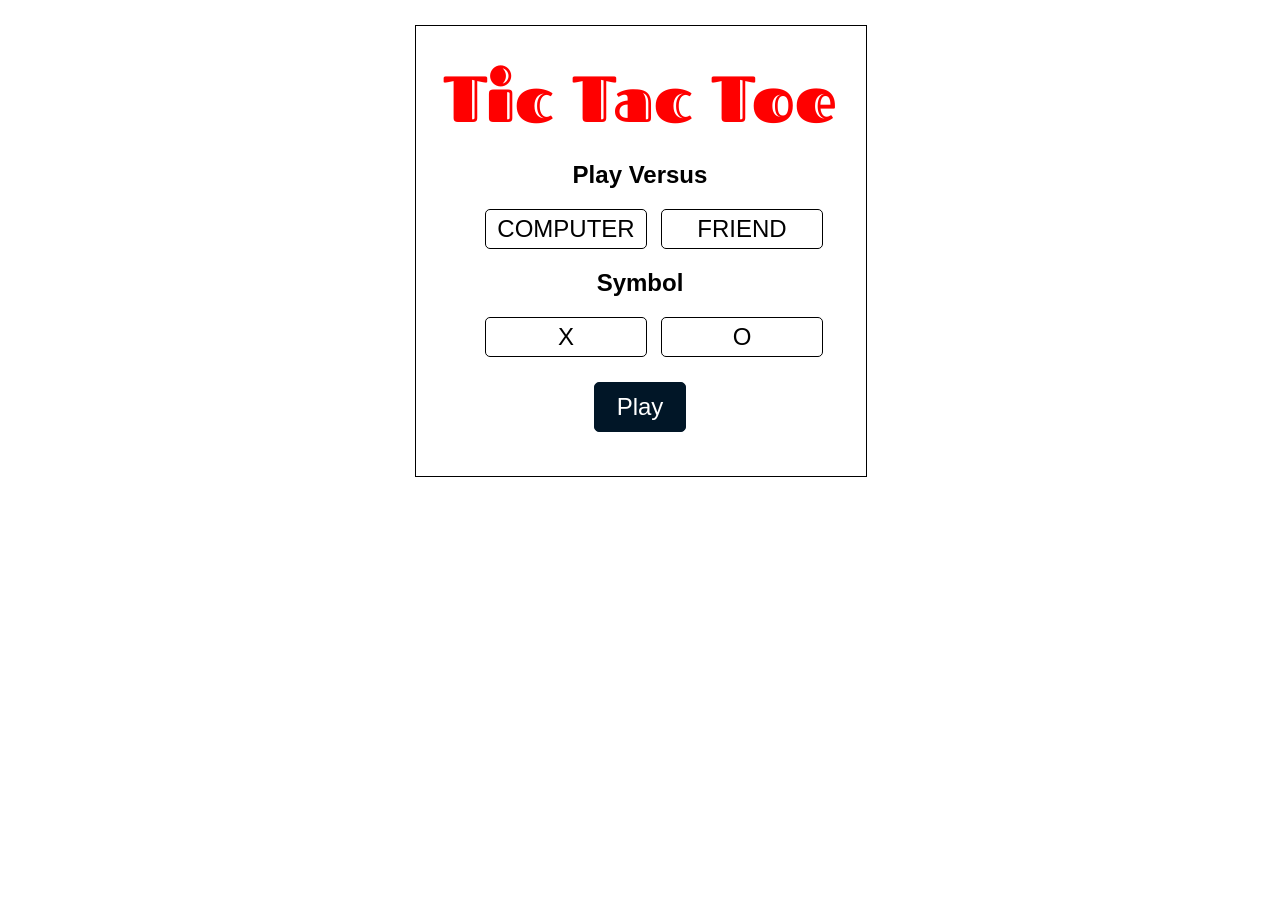
<file: game/index.html>
<!DOCTYPE html>
<html>
<head>
    <meta charset='utf-8'>
    <meta http-equiv='X-UA-Compatible' content='IE=edge'>
    <title>Tic Tac Toe</title>
    <meta name='viewport' content='width=device-width, initial-scale=1'>
    <link rel='stylesheet' type='text/css' media='screen' href='style.css'>
</head>
<body>
    <div class="container">
        <canvas id="cvs" height="450" width="450"></canvas>
        <div class="options">
            <h1>Tic Tac Toe</h1>
            <h2>Play Versus</h2>
            <div class="computer">COMPUTER</div>
            <div class="friend">FRIEND</div>

            <h2>Symbol</h2>
            <div class="x">X</div>
            <div class="o">O</div>
            <div class="play">Play</div>
        </div>
        <div class="gameover hide"></div>
    </div>

    <script src="options.js"></script>
    <script src='game.js'></script>
</body>
</html>
</file>
<file: game/style.css>
/* latin */
@font-face {
    font-family: 'Fascinate Inline';
    font-style: normal;
    font-weight: 400;
    font-display: swap;
    src: local('Fascinate Inline'), local('FascinateInline-Regular'), url(font/jVyR7mzzB3zc-jp6QCAu60poNqIy5grIfA.woff2) format('woff2');
    unicode-range: U+0000-00FF, U+0131, U+0152-0153, U+02BB-02BC, U+02C6, U+02DA, U+02DC, U+2000-206F, U+2074, U+20AC, U+2122, U+2191, U+2193, U+2212, U+2215, U+FEFF, U+FFFD;
  }

.container{
    width: 450px;
    height: 450px;
    display: block;
    margin: 25px auto;
    position: relative;
}

#cvs{
    position: absolute;
    border: 1px solid #000;
}

.options{
    position: absolute;
    width: 450px;
    height: 450px;
}

.options h1{
    text-align: center;
    font-size: 65px;
    font-family: 'Fascinate Inline', cursive;
    color: #f00;
    margin: 30px 0 20px 0;
}

.options h2{
    font-family: 'Franklin Gothic Medium', 'Arial Narrow', Arial, sans-serif;
    text-align: center;
    font-weight: bold;
}

.options div{
    display: inline-block;
}

.options .computer, .x{
    font-family: 'Franklin Gothic Medium', 'Arial Narrow', Arial, sans-serif;
    padding: 5px;
    background-color: #FFF;
    color: #000;
    font-size: 1.5em;
    border-radius: 5px;
    margin-left: 70px;
    width: 150px;
    text-align: center;
    cursor: pointer;
    border: 1px solid #000;
}

.options .friend, .o{
    font-family: 'Franklin Gothic Medium', 'Arial Narrow', Arial, sans-serif;
    padding: 5px;
    background-color: #FFF;
    color: #000;
    font-size: 1.5em;
    border-radius: 5px;
    margin-left: 10px;
    width: 150px;
    text-align: center;
    cursor: pointer;
    border: 1px solid #000;
}

.options .friend:hover, .computer:hover, .x:hover, .o:hover{
    background-color: #011627;
    color: #FFF;
}

.options .play{
    font-family: 'Franklin Gothic Medium', 'Arial Narrow', Arial, sans-serif;
    font-size: 1.5em;
    width: 70px;
    display: block;
    margin: 25px auto;
    border-radius: 5px;
    border: 1px solid #011627;
    text-align: center;
    padding: 10px;
    background-color: #011627;
    color: #FFF;
    cursor: pointer;
    transition: 100ms width ease-in;
}
.options .play:hover{
    width: 110px;
}

.active{
    background-color: #011627 !important;
    color: #FFF !important;
}

.hide{
    display: none;
}

.gameover{
    position: absolute;
    width: 450px;
    height: 450px;
    background-color: rgba(0, 0, 0, 0.95);
}
.gameover h1{
    text-align: center;
    font-size: 50px;
    font-family: 'Fascinate Inline', cursive;
    color: #fff;
    margin: 40px 0 20px 0;
}

.gameover .winner-img{
    display: block;
    margin: 20px auto;
}

.gameover .play{
    font-family: 'Franklin Gothic Medium', 'Arial Narrow', Arial, sans-serif;
    font-size: 1.5em;
    width: 150px;
    display: block;
    margin: 25px auto;
    border-radius: 5px;
    border: 1px solid #fff;
    text-align: center;
    padding: 10px;
    background-color: #fff;
    color: #000;
    cursor: pointer;
    transition: 100ms width ease-in;
}
.gameover .play:hover{
    width: 200px;
}
</file>
<file: tic tac toe/style.css>
/* latin */
@font-face {
    font-family: 'Fascinate Inline';
    font-style: normal;
    font-weight: 400;
    font-display: swap;
    src: local('Fascinate Inline'), local('FascinateInline-Regular'), url(font/jVyR7mzzB3zc-jp6QCAu60poNqIy5grIfA.woff2) format('woff2');
    unicode-range: U+0000-00FF, U+0131, U+0152-0153, U+02BB-02BC, U+02C6, U+02DA, U+02DC, U+2000-206F, U+2074, U+20AC, U+2122, U+2191, U+2193, U+2212, U+2215, U+FEFF, U+FFFD;
  }

.container{
    width: 450px;
    height: 450px;
    display: block;
    margin: 25px auto;
    position: relative;
}

#cvs{
    position: absolute;
    border: 1px solid #000;
}

.options{
    position: absolute;
    width: 450px;
    height: 450px;
}

.options h1{
    text-align: center;
    font-size: 65px;
    font-family: 'Fascinate Inline', cursive;
    color: #f00;
    margin: 30px 0 20px 0;
}

.options h2{
    font-family: 'Franklin Gothic Medium', 'Arial Narrow', Arial, sans-serif;
    text-align: center;
    font-weight: bold;
}

.options div{
    display: inline-block;
}

.options .computer, .x{
    font-family: 'Franklin Gothic Medium', 'Arial Narrow', Arial, sans-serif;
    padding: 5px;
    background-color: #FFF;
    color: #000;
    font-size: 1.5em;
    border-radius: 5px;
    margin-left: 70px;
    width: 150px;
    text-align: center;
    cursor: pointer;
    border: 1px solid #000;
}

.options .friend, .o{
    font-family: 'Franklin Gothic Medium', 'Arial Narrow', Arial, sans-serif;
    padding: 5px;
    background-color: #FFF;
    color: #000;
    font-size: 1.5em;
    border-radius: 5px;
    margin-left: 10px;
    width: 150px;
    text-align: center;
    cursor: pointer;
    border: 1px solid #000;
}

.options .friend:hover, .computer:hover, .x:hover, .o:hover{
    background-color: #011627;
    color: #FFF;
}

.options .play{
    font-family: 'Franklin Gothic Medium', 'Arial Narrow', Arial, sans-serif;
    font-size: 1.5em;
    width: 70px;
    display: block;
    margin: 25px auto;
    border-radius: 5px;
    border: 1px solid #011627;
    text-align: center;
    padding: 10px;
    background-color: #011627;
    color: #FFF;
    cursor: pointer;
    transition: 100ms width ease-in;
}
.options .play:hover{
    width: 110px;
}

.active{
    background-color: #011627 !important;
    color: #FFF !important;
}

.hide{
    display: none;
}

.gameover{
    position: absolute;
    width: 450px;
    height: 450px;
    background-color: rgba(0, 0, 0, 0.95);
}
.gameover h1{
    text-align: center;
    font-size: 50px;
    font-family: 'Fascinate Inline', cursive;
    color: #fff;
    margin: 40px 0 20px 0;
}

.gameover .winner-img{
    display: block;
    margin: 20px auto;
}

.gameover .play{
    font-family: 'Franklin Gothic Medium', 'Arial Narrow', Arial, sans-serif;
    font-size: 1.5em;
    width: 150px;
    display: block;
    margin: 25px auto;
    border-radius: 5px;
    border: 1px solid #fff;
    text-align: center;
    padding: 10px;
    background-color: #fff;
    color: #000;
    cursor: pointer;
    transition: 100ms width ease-in;
}
.gameover .play:hover{
    width: 200px;
}
</file>
